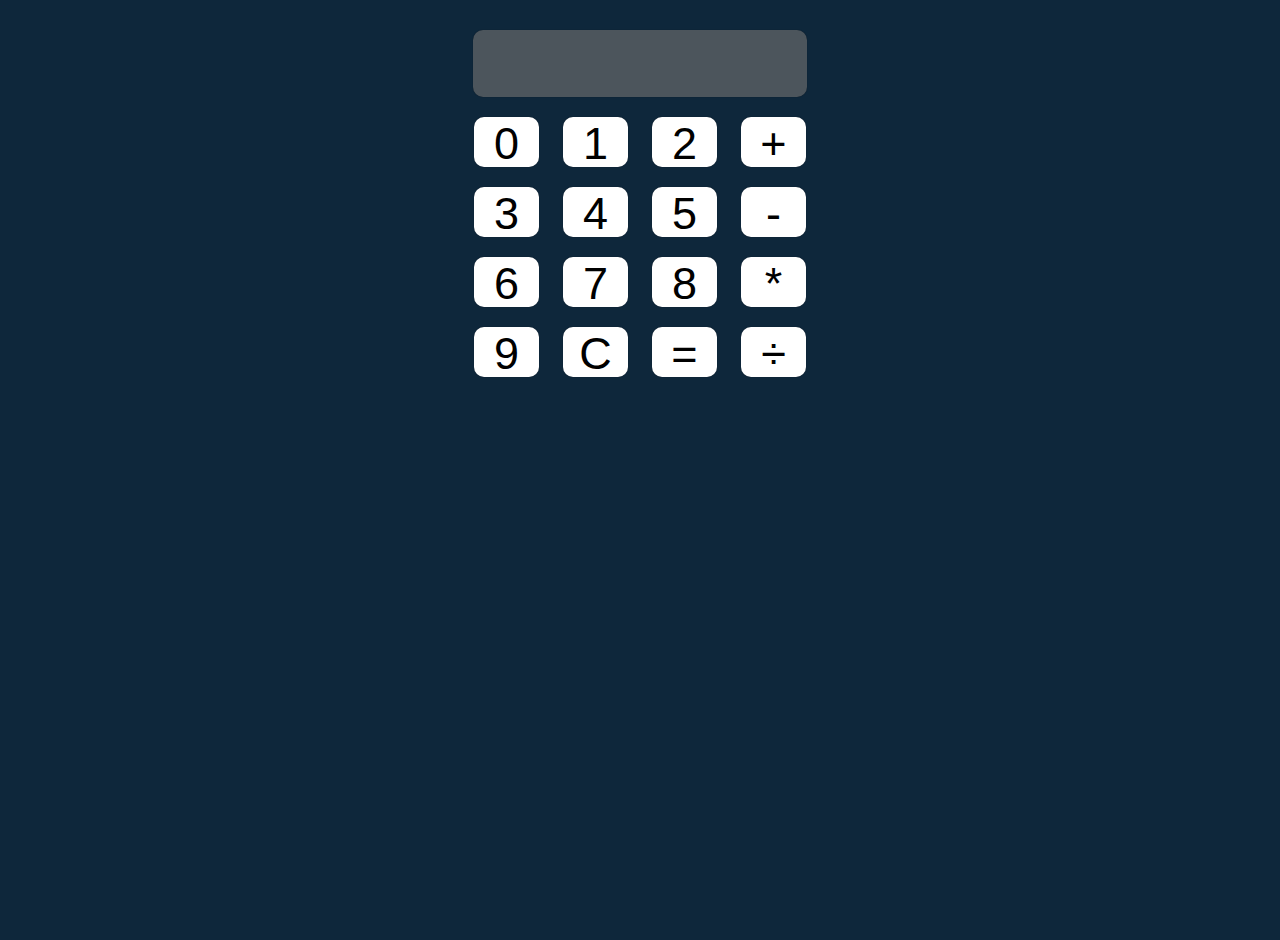
<file: index.html>
<!DOCTYPE html>
<html lang="en">
<head>
    <meta charset="UTF-8">
    <meta name="viewport" content="width=device-width, initial-scale=1.0">
    <title>Calculator</title>
    <link rel="stylesheet" href="style.css">
</head>
<body>
    <form action="" name="clc" > 
        <input type="text" name="display" style="width: 310px; height: 65px; background-color: #4c555c;color: white;"><br>
        <input class="btn" type="button" value="0">
        <input class="btn" type="button" value="1">
        <input class="btn" type="button" value="2">
        <input class="btn" type="button" value="+"><br>
        <input class="btn" type="button" value="3">
        <input class="btn" type="button" value="4">
        <input class="btn" type="button" value="5">
        <input class="btn" type="button" value="-"><br>
        <input class="btn" type="button" value="6">
        <input class="btn" type="button" value="7">
        <input class="btn" type="button" value="8">
        <input class="btn" type="button" value="*"><br>
        <input class="btn" type="button" value="9">
        <input class="btn" type="button" value="C">
        <input class="btn" type="button" value="=">
        <input class="btn" type="button" value="&#247;">

    </form>
</body>
</html>
</file>
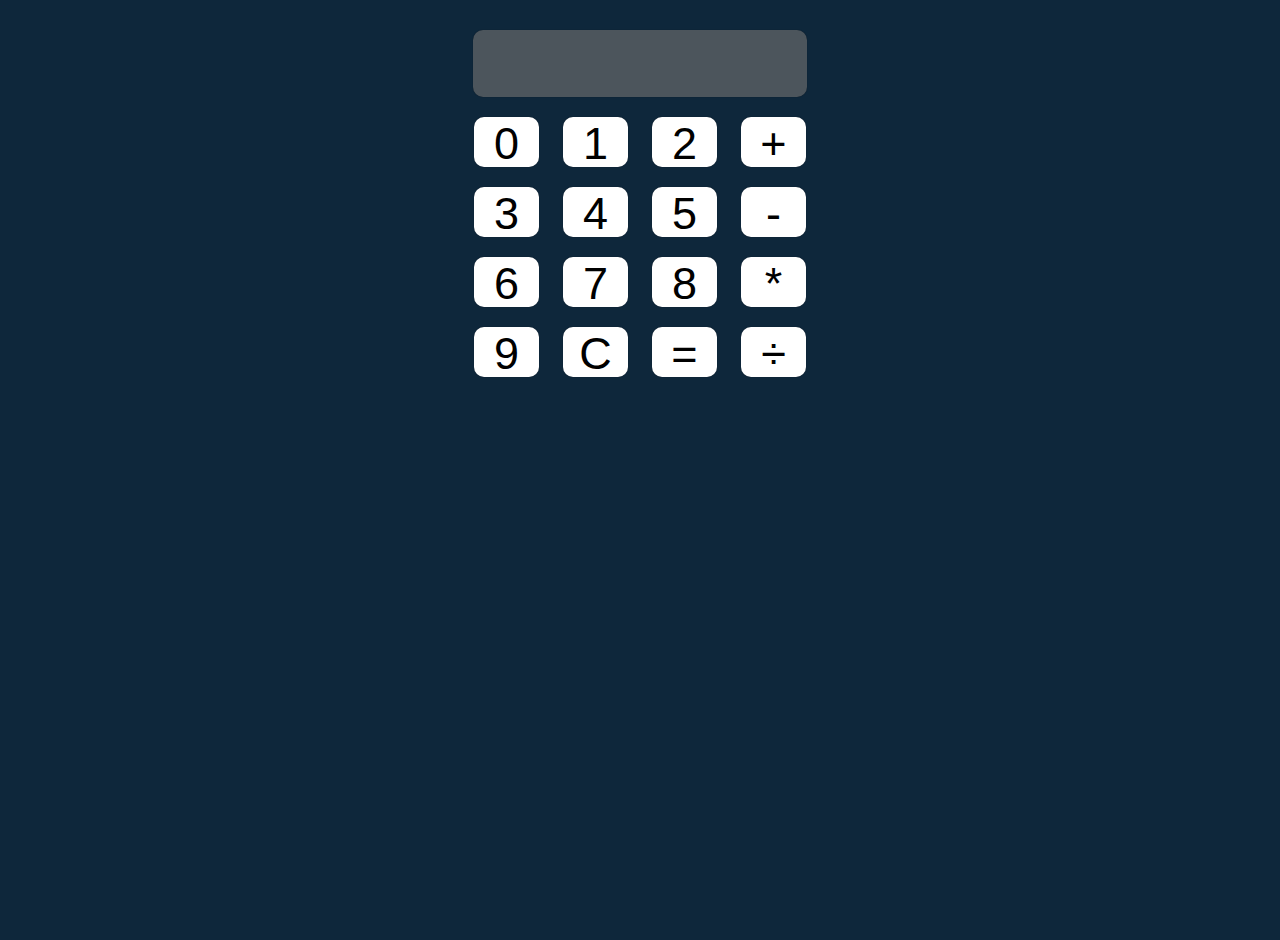
<file: html.html>
<!DOCTYPE html>
<html lang="en">
<head>
    <meta charset="UTF-8">
    <meta name="viewport" content="width=device-width, initial-scale=1.0">
    <title>CrossOver Calculator</title>
    <link rel="stylesheet" href="style.css">
</head>
<body>
    <form action="" name="clc" > 
        <input type="text" name="display" style="width: 310px; height: 65px; background-color: #4c555c;color: white;"><br>
        <input class="btn" type="button" value="0">
        <input class="btn" type="button" value="1">
        <input class="btn" type="button" value="2">
        <input class="btn" type="button" value="+"><br>
        <input class="btn" type="button" value="3">
        <input class="btn" type="button" value="4">
        <input class="btn" type="button" value="5">
        <input class="btn" type="button" value="-"><br>
        <input class="btn" type="button" value="6">
        <input class="btn" type="button" value="7">
        <input class="btn" type="button" value="8">
        <input class="btn" type="button" value="*"><br>
        <input class="btn" type="button" value="9">
        <input class="btn" type="button" value="C">
        <input class="btn" type="button" value="=">
        <input class="btn" type="button" value="&#247;" onclick="clc.display.value += '/'">

    </form>
</body>
</html>
</file>
<file: style.css>
body{
    margin: 10px;
    padding: 10px;
    background-color: #0e273b;
    color: #fdfffc6e;
    display: flex center;
    text-align: center;
    background-position: center;
    height: 100vh;
    align-items: center;
}

input{
    width: 65px;
    height: 50px;
    font-size: 45px;
    border-radius: 10px;
    margin: 10px;
    background-color: white;
    color: black;
    border: none;
    padding-left: 1%;
    padding-right: 1%;
    box-shadow: 0 0 1px rgba(0, 0, 0, 0.5);
    padding-bottom: 1px;
    padding-top: 1px;


}
</file>
